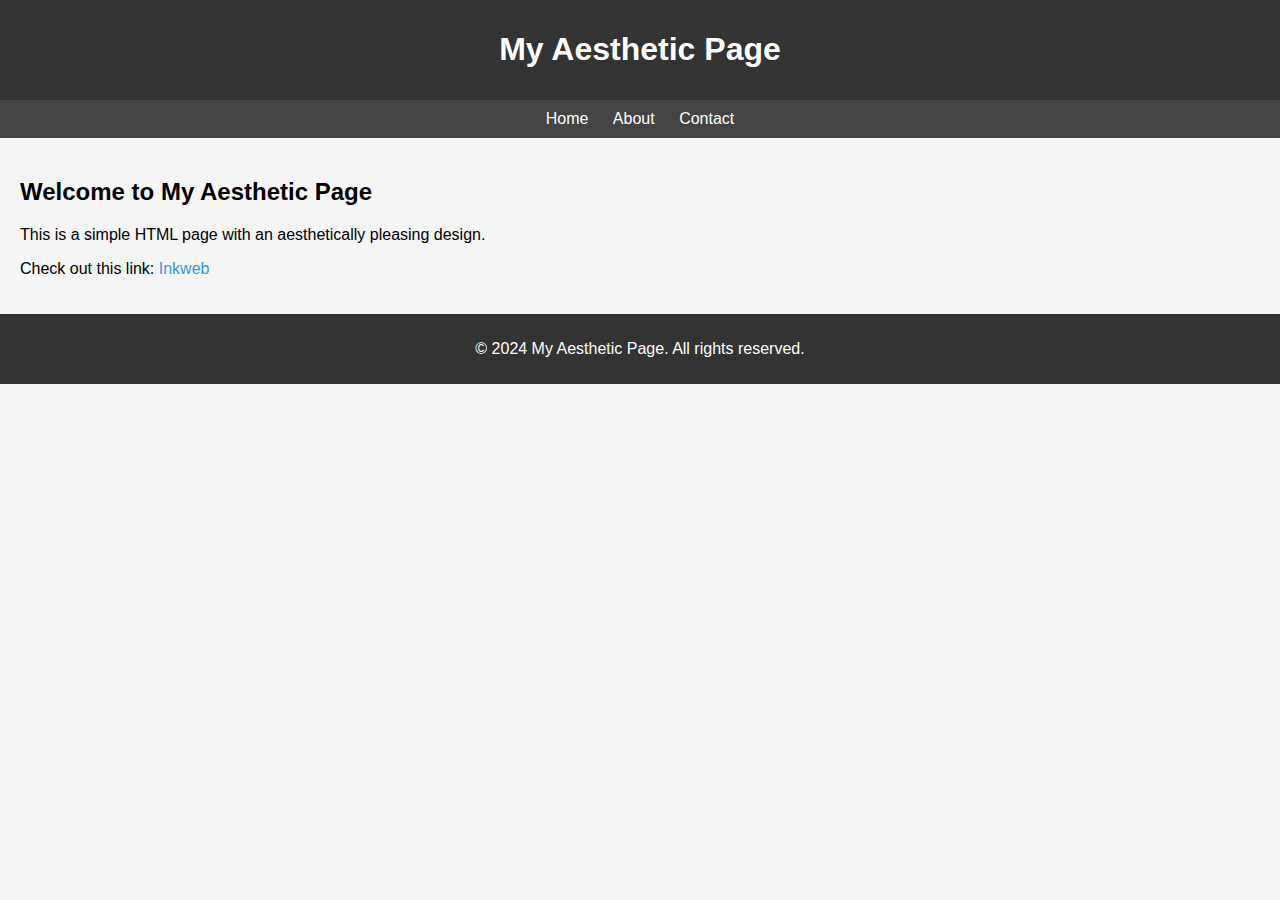
<file: main.html>
<!DOCTYPE html>
<html lang="en">
<head>
    <meta charset="UTF-8">
    <meta name="viewport" content="width=device-width, initial-scale=1.0">
    <title>My Aesthetic Page</title>
    <style>
        body {
            font-family: 'Arial', sans-serif;
            background-color: #f5f5f5;
            margin: 0;
            padding: 0;
        }

        header {
            background-color: #333;
            color: #fff;
            padding: 10px;
            text-align: center;
        }

        nav {
            background-color: #444;
            padding: 10px;
            text-align: center;
        }

        nav a {
            color: #fff;
            text-decoration: none;
            margin: 0 10px;
        }

        main {
            padding: 20px;
        }

        footer {
            background-color: #333;
            color: #fff;
            padding: 10px;
            text-align: center;
        }

        a {
            color: #3498db;
            text-decoration: none;
        }

        a:hover {
            color: #2980b9;
        }
    </style>
</head>
<body>

    <header>
        <h1>My Aesthetic Page</h1>
    </header>

    <nav>
        <a href="#home">Home</a>
        <a href="#about">About</a>
        <a href="#contact">Contact</a>
    </nav>

    <main>
        <section id="home">
            <h2>Welcome to My Aesthetic Page</h2>
            <p>This is a simple HTML page with an aesthetically pleasing design.</p>
            <p>Check out this link: <a href="https://andreikennethmoreno.github.io/inkweb/">Inkweb</a></p>
        </section>
    </main>

    <footer>
        <p>&copy; 2024 My Aesthetic Page. All rights reserved.</p>
    </footer>

</body>
</html>
</file>
